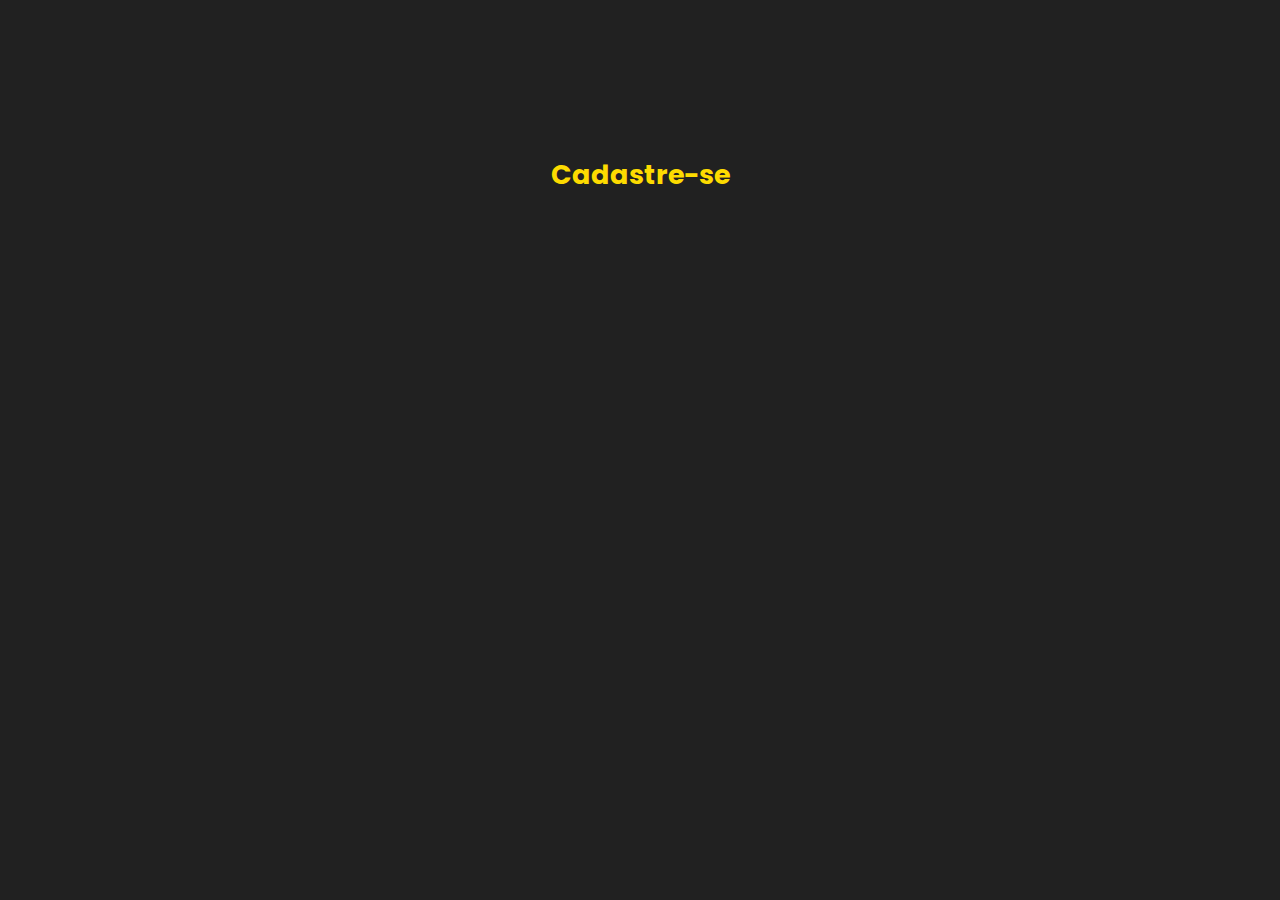
<file: cadastro/index.html>
<!DOCTYPE html>
<html lang="en">
<head>
    <meta charset="UTF-8">
    <meta name="viewport" content="width=device-width, initial-scale=1.0">
    <title>Estoque</title>
    <link rel="stylesheet" href="./stylescadastro.css">
</head>
<body>
    <button class="btn2" id="toggleButton">
        Cadastre-se
    </button>
    <div class="input-group" id="inputGroup"><br>
        <div class="input-container">
            <input class="input" required autocomplete="off" type="text" name="Usuário" id="username">
            <label class="label" for="username">Email</label>
        </div>
        <div class="input-container">
            <input class="input" required autocomplete="off" type="password" name="Senha" id="senha">
            <label class="label" for="senha">Senha</label>
        </div>
        <div class="input-container">
            <input class="input" required autocomplete="off" type="password" name="Confirme a senha" id="confirme">
            <label class="label" for="confirme">Confirme a senha</label>
        </div>
        <div class="input-container">
            <input class="input" required autocomplete="off" type="date" name="Nascimento" id="nascimento">
            <label class="label" for="nascimento"></label>
        </div><br>
        <div>
            <button class="btn3" id="cadastrarButton" onclick="window.location.href='../Login/index.html'">
                Cadastrar
            </button>
        </div>
    </div>

    <script>
        document.getElementById('toggleButton').addEventListener('click', function() {
            var inputGroupElement = document.getElementById('inputGroup');
            inputGroupElement.classList.toggle('show');
        });

        // Função para verificar se todos os campos estão preenchidos
        function checkInputs() {
            var username = document.getElementById('username').value;
            var senha = document.getElementById('senha').value;
            var confirme = document.getElementById('confirme').value;
            var nascimento = document.getElementById('nascimento').value;

            var cadastrarButton = document.getElementById('cadastrarButton');

            if (username && senha && confirme && nascimento) {
                cadastrarButton.classList.add('show');
            } else {
                cadastrarButton.classList.remove('show');
            }
        }

        // Adiciona o evento input a todos os campos
        var inputs = document.querySelectorAll('.input');
        inputs.forEach(function(input) {
            input.addEventListener('input', checkInputs);
        });

        // Verificação inicial
        checkInputs();
    </script>
</body>
</html>
</file>
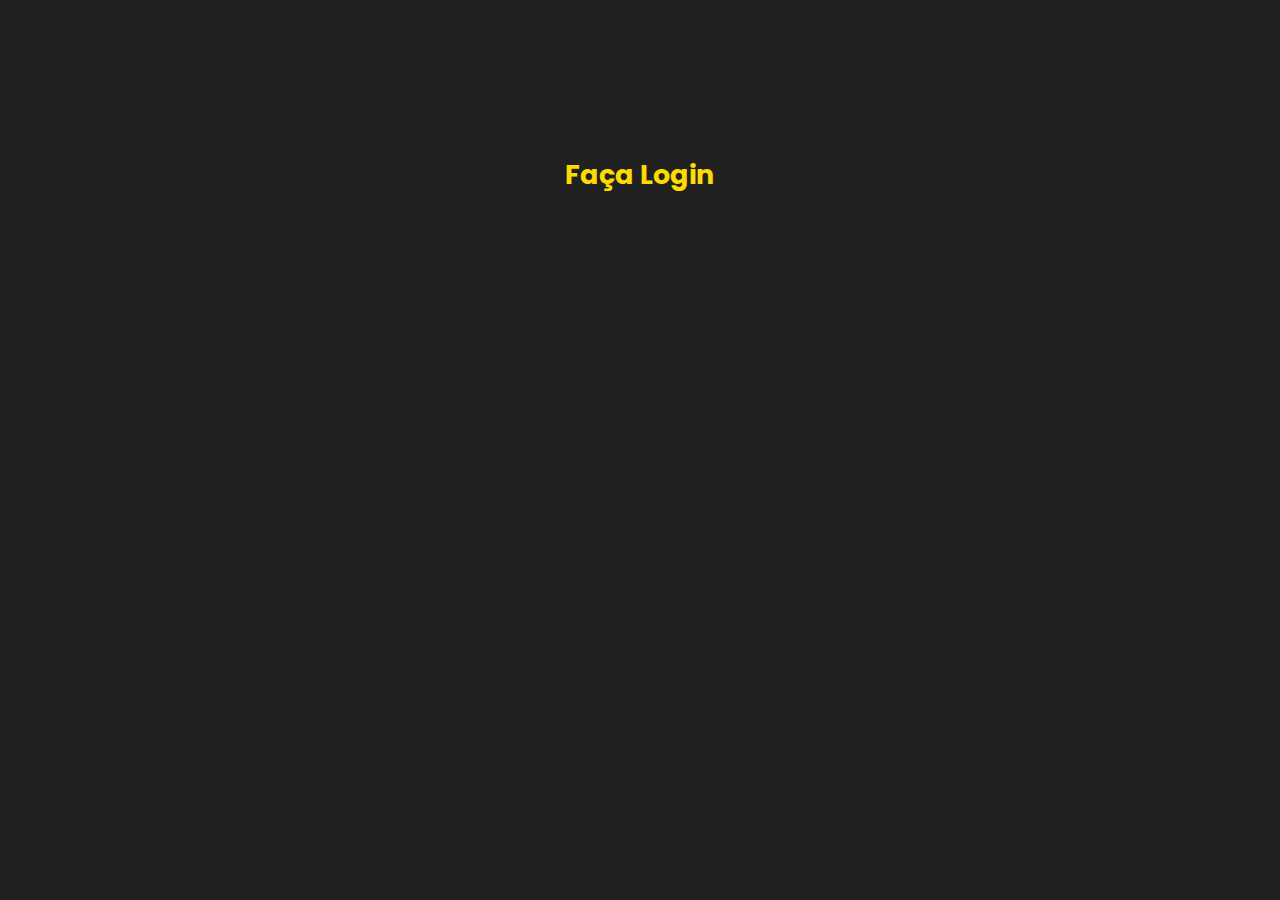
<file: Login/index.html>
<!DOCTYPE html>
<html lang="en">
<head>
    <meta charset="UTF-8">
    <meta name="viewport" content="width=device-width, initial-scale=1.0">
    <title>Estoque</title>
    <link rel="stylesheet" href="./styles.css">
    <link rel="stylesheet" href="./styles_hyperlink.css">
</head>
<body>
    <button class="btn" id="toggleButton">
      Faça Login
    </button>
    <div class="input-group" id="inputGroup"><br>
        <div class="input-container">
            <input class="input" required autocomplete="off" type="email" name="Usuário" id="username">
            <label class="label" for="username">Email</label>
        </div>
        <div class="input-container">
            <input class="input" required autocomplete="off" type="password" name="Senha" id="senha">
            <label class="label" for="senha">Senha</label>
        </div>
        <div>
          <button class="btn4" id="entrar" onclick="redirectPaginaInicial()">
            Entrar
          </button>
        </div><br>
        <div class="a">
          <a href="index2.html" id="special-link">Não tem cadastro? Clique Aqui</a>
        </div>
    </div>

    <script>
      document.getElementById('toggleButton').addEventListener('click', function() {
        var inputGroupElement = document.getElementById('inputGroup');
        inputGroupElement.classList.toggle('show');
      });

      // Função para verificar se todos os campos estão preenchidos
        function checkInputs() {
            var username = document.getElementById('username').value;
            var senha = document.getElementById('senha').value;
          
            var EntrarButton = document.getElementById('entrar');

            if (username && senha) {
                EntrarButton.classList.add('show');
            } else {
                EntrarButton.classList.remove('show');
            }
        }

        function redirectPaginaInicial(){
            window.location.href = "../paginainicial/index.html"; 
        }

        // Adiciona o evento input a todos os campos
        var inputs = document.querySelectorAll('.input');
        inputs.forEach(function(input) {
            input.addEventListener('input', checkInputs);
        });

        // Verificação inicial
        checkInputs();
    </script>
</body>
</html>
</file>
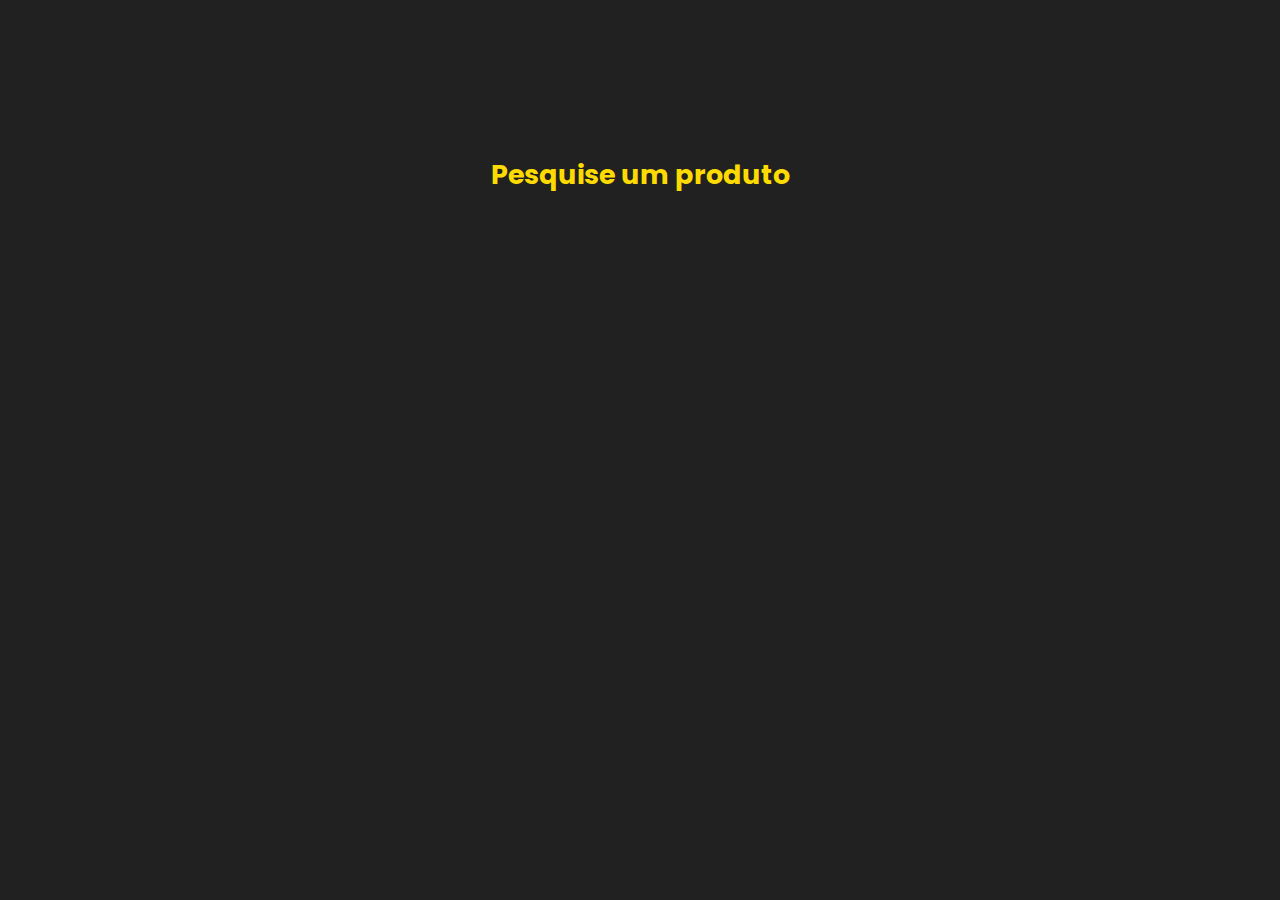
<file: pagina_pesquisa/teste.html>
<html lang="en">
<head>
    <meta charset="UTF-8">
    <meta name="viewport" content="width=device-width, initial-scale=1.0">
    <title>Estoque</title>
    <link rel="stylesheet" href="./teste.css">
    <link rel="stylesheet" href="./testelink.css">
</head>
<body>
    <button class="btn" id="toggleButton">
      Pesquise um produto
    </button>
    <div class="input-group" id="inputGroup"><br>
        <div class="input-container">
            <input class="input" required autocomplete="off" type="text" name="Usuário" id="username">
            <label class="label" for="username">ID do produto</label>
        </div>
        <div>
          <button class="btn4" id="entrar">
            <div class="a">
              <a href="teste2.html" id="special-link">Pesquisar</a>
          </button>
        </div><br>
        </div>
    </div>

    <script>
      document.getElementById('toggleButton').addEventListener('click', function() {
        var inputGroupElement = document.getElementById('inputGroup');
        inputGroupElement.classList.toggle('show');
      });

      // Função para verificar se todos os campos estão preenchidos
        function checkInputs() {
            var username = document.getElementById('username').value;

          
            var EntrarButton = document.getElementById('entrar');

            if (username) {
                EntrarButton.classList.add('show');
            } else {
                EntrarButton.classList.remove('show');
            }
        }

        // Adiciona o evento input a todos os campos
        var inputs = document.querySelectorAll('.input');
        inputs.forEach(function(input) {
            input.addEventListener('input', checkInputs);
        });

        // Verificação inicial
        checkInputs();
    </script>
</body>
</html>
</file>
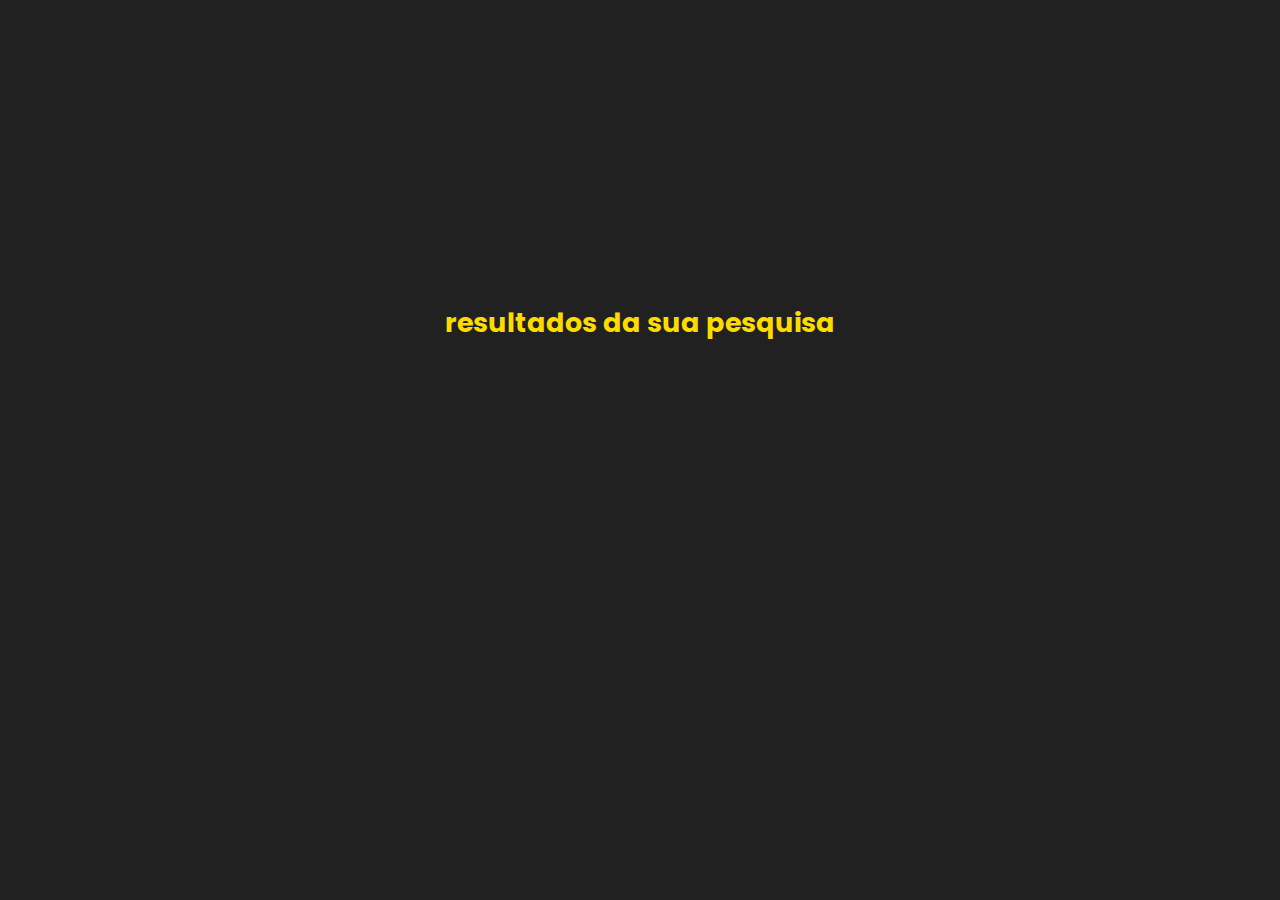
<file: pagina_pesquisa/teste2.html>
<html lang="en">
<head>
    <meta charset="UTF-8">
    <meta name="viewport" content="width=device-width, initial-scale=1.0">
    <title>Estoque</title>
    <link rel="stylesheet" href="./testepesquisa.css">
</head>
<body>
    <button class="btn2" id="toggleButton">
        resultados da sua pesquisa
    </button>

    <script>
        document.getElementById('toggleButton').addEventListener('click', function() {
            var inputGroupElement = document.getElementById('inputGroup');
            inputGroupElement.classList.toggle('show');
        });

        // Função para verificar se todos os campos estão preenchidos
        function checkInputs() {
            var username = document.getElementById('username').value;
            var senha = document.getElementById('senha').value;
            var confirme = document.getElementById('confirme').value;
            var nascimento = document.getElementById('nascimento').value;

            var cadastrarButton = document.getElementById('cadastrarButton');

            if (username && senha && confirme && nascimento) {
                cadastrarButton.classList.add('show');
            } else {
                cadastrarButton.classList.remove('show');
            }
        }

        // Adiciona o evento input a todos os campos
        var inputs = document.querySelectorAll('.input');
        inputs.forEach(function(input) {
            input.addEventListener('input', checkInputs);
        });

        // Verificação inicial
        checkInputs();
    </script>
</body>
</html>
</file>
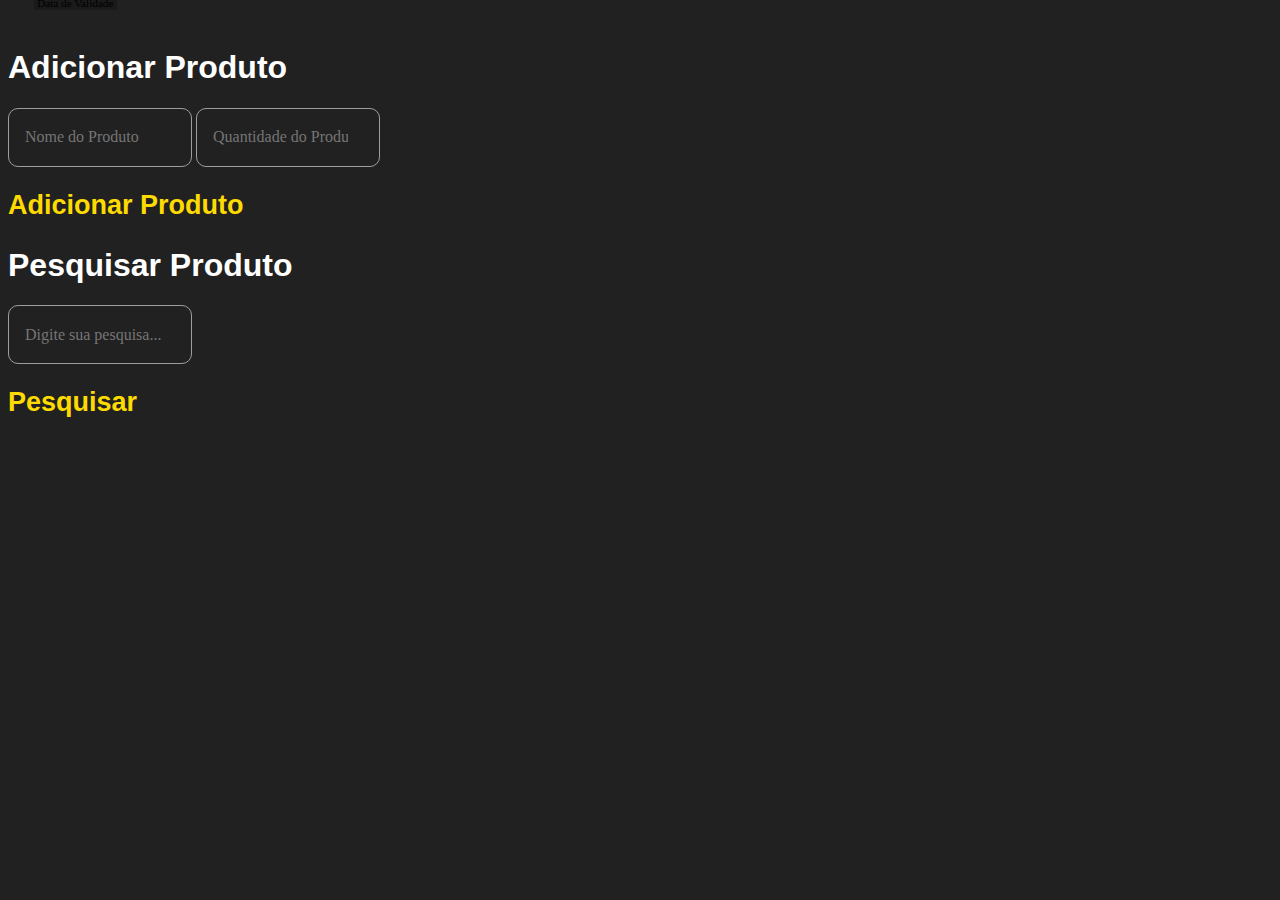
<file: adicionar e remover/projeto/Remover.html>
<!DOCTYPE html>
<html lang="pt-BR">
<head>
    <meta charset="UTF-8">
    <meta name="viewport" content="width=device-width, initial-scale=1.0">
    <link rel="stylesheet" href="box.css">
    <title>Pesquisar Produto</title>
    <style>
        body {
            display: flex;
            justify-content: space-between;
            align-items: center;
            justify-items: center;
        }
        .btn2 {
            box-shadow: inset 0 0 0 0 #fddb00;
            color: #fddb00;
            position: relative;
            padding: 0 .25rem;
            margin: 0 -.25rem;
            transition: color .3s ease-in-out, box-shadow .3s ease-in-out;
            font-family: 'Poppins', sans-serif;
            font-size: 27px;
            font-weight: 900;
            line-height: 1.5;
            text-decoration: none;
            border: none;
            background-color: transparent;
            cursor: pointer;
            text-align: center;
            visibility: visible;
            
        }

        .btn2:hover {
            color: #fff;
            box-shadow: inset 200px 0 0 0 #fddb00;
        }

        .input {
            all: unset;
            color: #fefefe;
            padding: 1rem;
            border: 1px solid #9e9e9e;
            border-radius: 10px;
            transition: 150ms cubic-bezier(0.4, 0, 0.2, 1);
            width: 150px;
            height: 25px;
        }

        .input:focus {
            border: 1px solid var(--primary);
        }

        .input:is(:focus, :valid) ~ .label {
            transform: translateY(-120%) scale(0.7);
            background-color: #1a1a1a;
            padding-inline: 0.3rem;
            color: var(--primary);
        }
        .label {
        position: absolute;
        top: 1rem;
        left: 1rem;
        color: #d4d4d4;
        pointer-events: none;
        transition: 150ms cubic-bezier(0.4, 0, 0.2, 1);
        background-color: transparent;
        }

        
        .aba-pesquisar, #results {
            margin-top: 20px;
            width: 45%;
        }
        .product {
            margin-bottom: 20px;
            padding: 10px;
            display: flex;
            align-items: center;
            border: 1px solid #ccc;
        }
        .product button {
            margin-left: 10px;
            padding: 5px 10px;
        }
        #results {
            display: flex;
            flex-wrap: wrap;
            justify-content: flex-end;
        }
        .product {
            margin: 10px;
        }
        .aba-pesquisar h1{
            font-family: 'Poppins', sans-serif;;
        }

    </style>
</head>
<body>
    <div class="aba-pesquisar">
        <h1 id="Adicionar">Adicionar Produto</h1>
        <form id="add-product-form">
            <input type="text" id="product-name" class="input" name="name" placeholder="Nome do Produto" required>
            <input type="number" id="product-price" class="input" name="price" placeholder="Quantidade do Produto" required><br><br>
            <button type="submit" class="btn2">Adicionar Produto</button>
        </form>
        
        <h1 id="pesquisar">Pesquisar Produto</h1>
        <form id="search-form">
            <input type="text" class="input" id="query" name="query" placeholder="Digite sua pesquisa..."><br><br>
            <label class="label" for="dthValidade">Data de Validade</label>
            <button type="submit" class="btn2">Pesquisar</button>
        </form>
    </div>

    <div id="results"></div>

    <script>
        // Carrega produtos do localStorage
        let products = JSON.parse(localStorage.getItem('products')) || [
            { id: 1, name: 'Produto A', price: 100 },
            { id: 2, name: 'Produto B', price: 200 },
            { id: 3, name: 'Produto C', price: 300 }
        ];

        // Lista para armazenar os IDs dos produtos salvos
        let savedProductIds = JSON.parse(localStorage.getItem('savedProductIds')) || [];

        // Função para salvar produtos no localStorage
        function saveProducts() {
            localStorage.setItem('products', JSON.stringify(products));
        }

        // Função para salvar IDs no localStorage
        function saveProductIds() {
            localStorage.setItem('savedProductIds', JSON.stringify(savedProductIds));
        }

        // Adicionar novo produto
        document.getElementById('add-product-form').addEventListener('submit', function(event) {
            event.preventDefault();
            const name = document.getElementById('product-name').value;
            const price = document.getElementById('product-price').value;

            const product = { id: Date.now(), name, price };
            products.push(product);
            saveProducts();

            document.getElementById('add-product-form').reset();
            alert('Produto adicionado com sucesso!');
        });

        // Função para exibir os resultados
        function displayResults(results) {
            const resultsDiv = document.getElementById('results');
            resultsDiv.innerHTML = '';

            if (results.length > 0) {
                results.forEach(product => {
                    const productDiv = document.createElement('div');
                    productDiv.classList.add('product');
                    
                    const textDiv = document.createElement('div');
                    textDiv.textContent = `ID: ${product.id}, Nome: ${product.name}, Quantidade${product.price}`;
                    
                    const button = document.createElement('button');
                    button.textContent = 'Remover';
                    button.addEventListener('click', () => {
                        // Adicionar o ID do produto à lista e salvar no localStorage
                        savedProductIds.push(product.id);
                        saveProductIds();
                        console.log(`ID do produto salvo: ${product.id}`);
                        console.log(`Lista de IDs: ${savedProductIds}`);

                        // Remover o produto da lista de produtos exibidos
                        products = products.filter(p => p.id !== product.id);
                        saveProducts();
                        
                        // Atualizar a exibição dos produtos
                        displayResults(products.filter(p => p.name.toLowerCase().includes(query)));
                    });
                    
                    productDiv.appendChild(textDiv);
                    productDiv.appendChild(button);
                    resultsDiv.appendChild(productDiv);
                });
            } else {
                resultsDiv.textContent = 'Nenhum produto encontrado.';
            }
        }

        // Pesquisar produtos
        document.getElementById('search-form').addEventListener('submit', function(event) {
            event.preventDefault();
            const query = document.getElementById('query').value.toLowerCase();

            // Carrega produtos atualizados do localStorage
            products = JSON.parse(localStorage.getItem('products')) || [];

            const results = products.filter(product => 
                product.name.toLowerCase().includes(query)
            );

            displayResults(results);
        });
    </script>
</body>
</html>
</file>
<file: cadastro/stylescadastro.css>
@import url("https://fonts.googleapis.com/css2?family=Poppins:wght@700&display=swap");



body {
  display: grid;
  height: 70vh;
  place-items: center center;
  background-color:  #212121; /* Just for better visibility */
}

.btn2 {
  box-shadow: inset 0 0 0 0 #fddb00;
  color:#fddb00;
  position: relative;
  padding: 0 .25rem;
  margin: 20 -.25rem;
  transition: color .3s ease-in-out, box-shadow .3s ease-in-out;
  font-family: 'Poppins', sans-serif;
  font-size: 27px;
  font-weight: 700;
  line-height: 1.5;
  text-decoration: none;
  border: none;
  background-color: transparent;
  cursor: pointer;
}

.btn2:hover {
  color: #fff;
  box-shadow: inset 200px 0 0 0 #fddb00;
}

.btn3 {
  box-shadow: inset 0 0 0 0#fddb00;
  color: #fddb00;
  position: relative;
  padding: 0 .25rem;
  margin: 0 -.25rem;
  transition: color .3s ease-in-out, box-shadow .3s ease-in-out, opacity 0.5s ease-in-out;
  font-family: 'Poppins', sans-serif;
  font-size: 27px;
  font-weight: 700;
  line-height: 1.5;
  text-decoration: none;
  border: none;
  background-color: transparent;
  cursor: pointer;
  opacity: 0; /* Hidden by default */
  visibility: hidden; /* Prevents clicks when hidden */
}

.btn3.show {
  opacity: 1;
  visibility: visible;
}

.btn3:hover {
  color: #fff;
  box-shadow: inset 200px 0 0 0 #fddb00;
}

.input-group {
  font-family: 'Poppins', sans-serif;
  font-size: 1.25rem;
  position: relative;
  --primary: #2196f3;
  max-height: 0;
  opacity: 0;
  overflow: hidden;
  transition: max-height 0.5s ease, opacity 0.5s ease;
}

.input-container {
  margin-bottom: 15px; /* Add spacing between input fields */
  position: relative;
}

.input {
  all: unset;
  color: #fefefe;
  padding: 1rem;
  border: 1px solid #9e9e9e;
  border-radius: 10px;
  transition: 150ms cubic-bezier(0.4, 0, 0.2, 1);
}

.label {
  position: absolute;
  top: 1rem;
  left: 1rem;
  color: #d4d4d4;
  pointer-events: none;
  transition: 150ms cubic-bezier(0.4, 0, 0.2, 1);
}

.input:focus {
  border: 1px solid var(--primary);
}

.input:is(:focus, :valid) ~ label {
  transform: translateY(-120%) scale(0.7);
  background-color: #1a1a1a;
  padding-inline: 0.3rem;
  color: var(--primary);
}

.input-group.show {
  max-height: 500px; /* Ajuste conforme necessário */
  opacity: 1;
}
</file>
<file: Login/styles.css>
/* Import the Poppins font */
@import url("https://fonts.googleapis.com/css2?family=Poppins:wght@700&display=swap");

body {
  display: grid;
  height: 70vh;
  place-items: center center;
  background-color:  #212121; /* Just for better visibility */
}

/* Button styles */
.btn {
  box-shadow: inset 0 0 0 0 #fddb00;
  color: #fddb00;
  position: relative;
  padding: 0 .25rem;
  margin: 0 -.25rem;
  transition: color .3s ease-in-out, box-shadow .3s ease-in-out;
  font-family: 'Poppins', sans-serif;
  font-size: 27px;
  font-weight: 700;
  line-height: 1.5;
  text-decoration: none;
  border: none;
  background-color: transparent;
  cursor: pointer;
  text-align: center;

}

.btn:hover {
  color: #fff;
  box-shadow: inset 200px 0 0 0#fddb00;
}

.input-group {
  font-family: 'Poppins', sans-serif;
  font-size: 1.25rem;
  position: relative;
  --primary: #2196f3;
  max-height: 0;
  height: 50vh;
  opacity: 0;
  overflow: hidden;
  transition: max-height 0.5s ease, opacity 0.5s ease;
  
}
.btn4 {
  box-shadow: inset 0 0 0 0#fddb00;
  color: #fddb00;
  position: relative;
  padding: 0 .25rem;
  margin: 0 -.25rem;
  transition: color .3s ease-in-out, box-shadow .3s ease-in-out, opacity 0.5s ease-in-out;
  font-family: 'Poppins', sans-serif;
  font-size: 27px;
  font-weight: 700;
  line-height: 1.5;
  text-decoration: none;
  border: none;
  background-color: transparent;
  cursor: pointer;
  text-align: center;
  opacity: 0; /* Hidden by default */
  visibility: hidden; /* Prevents clicks when hidden */
}
.btn4.show {
  opacity: 1;
  visibility: visible;
}
.btn4:hover {
  color: #fff;
  box-shadow: inset 200px 0 0 0 #fddb00;
}
.input-container {
    margin-bottom: 15px; /* Add spacing between input fields */
    position: relative;
  }
.input {
  all: unset;
  color: #fefefe;
  padding: 1rem;
  border: 1px solid #9e9e9e;
  border-radius: 10px;
  transition: 150ms cubic-bezier(0.4, 0, 0.2, 1);
}

.label {
  position: absolute;
  top: 1rem;
  left: 1rem;
  color: #d4d4d4;
  pointer-events: none;
  transition: 150ms cubic-bezier(0.4, 0, 0.2, 1);
}

.input:focus {
  border: 1px solid var(--primary);
}

.input:is(:focus, :valid) ~ label {
  transform: translateY(-120%) scale(0.7);
  background-color: #1a1a1a;
  padding-inline: 0.3rem;
  color: var(--primary);
}

.input-group.show {
  max-height: 500px; /* Ajuste conforme necessário */
  opacity: 1;
}
</file>
<file: Login/styles_hyperlink.css>
#special-link {
    box-shadow: inset 0 0 0 0 #fddb00;
    color: #fddb00;
    padding: 0 .25rem;
    margin: 0 -.25rem;
    transition: color .3s ease-in-out, box-shadow .3s ease-in-out;
  }
#special-link:hover {
    color: #fff;
    box-shadow: inset 350px 0 0 0 #fddb00;;
  }
</file>
<file: pagina_pesquisa/teste.css>
/* Import the Poppins font */
@import url("https://fonts.googleapis.com/css2?family=Poppins:wght@700&display=swap");

body {
  display: grid;
  height: 70vh;
  place-items: center center;
  background-color:  #212121; /* Just for better visibility */
}

/* Button styles */
.btn {
  box-shadow: inset 0 0 0 0 #fddb00;
  color: #fddb00;
  position: relative;
  padding: 0 .25rem;
  margin: 0 -.25rem;
  transition: color .3s ease-in-out, box-shadow .3s ease-in-out;
  font-family: 'Poppins', sans-serif;
  font-size: 27px;
  font-weight: 700;
  line-height: 1.5;
  text-decoration: none;
  border: none;
  background-color: transparent;
  cursor: pointer;
  text-align: center;

}

.btn:hover {
  color: #fff;
  box-shadow: inset 300px 0 0 0#fddb00;
}

.input-group {
  font-family: 'Poppins', sans-serif;
  font-size: 1.25rem;
  position: relative;
  --primary: #2196f3;
  max-height: 0;
  height: 50vh;
  opacity: 0;
  overflow: hidden;
  transition: max-height 0.5s ease, opacity 0.5s ease;
  
}
.btn4 {
  box-shadow: inset 0 0 0 0 #fddb00;
  color: #fddb00;
  position: relative;
  padding: 0 .25rem;
  margin: 0 -.25rem;
  transition: color .3s ease-in-out, box-shadow .3s ease-in-out, opacity 0.5s ease-in-out;
  font-family: 'Poppins', sans-serif;
  font-size: 27px;
  font-weight: 700;
  line-height: 1.5;
  text-decoration: none;
  border: none;
  background-color: transparent;
  cursor: pointer;
  text-align: center;
  opacity: 0; /* Hidden by default */
  visibility: hidden; /* Prevents clicks when hidden */
}
.btn4.show {
  opacity: 1;
  visibility: visible;
}
.btn4:hover {
  color: #fff;
  box-shadow: inset 190px 0 0 0 #fddb00;
}
.input-container {
    margin-bottom: 15px; /* Add spacing between input fields */
    position: relative;
  }
.input {
  all: unset;
  color: #fefefe;
  padding: 1rem;
  border: 1px solid #9e9e9e;
  border-radius: 10px;
  transition: 150ms cubic-bezier(0.4, 0, 0.2, 1);
}

.label {
  position: absolute;
  top: 1rem;
  left: 1rem;
  color: #d4d4d4;
  pointer-events: none;
  transition: 150ms cubic-bezier(0.4, 0, 0.2, 1);
}

.input:focus {
  border: 1px solid var(--primary);
}

.input:is(:focus, :valid) ~ label {
  transform: translateY(-120%) scale(0.7);
  background-color: #1a1a1a;
  padding-inline: 0.3rem;
  color: var(--primary);
}

.input-group.show {
  max-height: 500px; /* Ajuste conforme necessário */
  opacity: 1;
}
</file>
<file: pagina_pesquisa/testelink.css>
#special-link {
    box-shadow: inset 0 0 0 0 #fddb00;
    color: #fddb00;
    padding: 0 .25rem;
    margin: 0 -.25rem;
    transition: color .3s ease-in-out, box-shadow .3s ease-in-out;
  }
#special-link:hover {
    color: #fff;
    box-shadow: inset 350px 0 0 0 #fddb00;
  }
</file>
<file: pagina_pesquisa/testepesquisa.css>
@import url("https://fonts.googleapis.com/css2?family=Poppins:wght@700&display=swap");



body {
  display: grid;
  height: 70vh;
  place-items: center center;
  background-color:  #212121; /* Just for better visibility */
}

.btn2 {
  box-shadow: inset 0 0 0 0 #fddb00;
  color: #fddb00;
  position: relative;
  padding: 0 .25rem;
  margin: 20 -.25rem;
  transition: color .3s ease-in-out, box-shadow .3s ease-in-out;
  font-family: 'Poppins', sans-serif;
  font-size: 27px;
  font-weight: 700;
  line-height: 1.5;
  text-decoration: none;
  border: none;
  background-color: transparent;
  cursor: pointer;
}

.btn2:hover {
  color: #fff;
  box-shadow: inset 400px 0 0 0#fddb00;
}

.btn3 {
  box-shadow: inset 0 0 0 0#fddb00;
  color: #fddb00;
  position: relative;
  padding: 0 .25rem;
  margin: 0 -.25rem;
  transition: color .3s ease-in-out, box-shadow .3s ease-in-out, opacity 0.5s ease-in-out;
  font-family: 'Poppins', sans-serif;
  font-size: 27px;
  font-weight: 700;
  line-height: 1.5;
  text-decoration: none;
  border: none;
  background-color: transparent;
  cursor: pointer;
  opacity: 0; /* Hidden by default */
  visibility: hidden; /* Prevents clicks when hidden */
}

.btn3.show {
  opacity: 1;
  visibility: visible;
}

.btn3:hover {
  color: #fff;
  box-shadow: inset 200px 0 0 0 #fddb00;
}

.input-group {
  font-family: 'Poppins', sans-serif;
  font-size: 1.25rem;
  position: relative;
  --primary: #fddb00;
  max-height: 0;
  opacity: 0;
  overflow: hidden;
  transition: max-height 0.5s ease, opacity 0.5s ease;
}

.input-container {
  margin-bottom: 15px; /* Add spacing between input fields */
  position: relative;
}

.input {
  all: unset;
  color: #fefefe;
  padding: 1rem;
  border: 1px solid #9e9e9e;
  border-radius: 10px;
  transition: 150ms cubic-bezier(0.4, 0, 0.2, 1);
}

.label {
  position: absolute;
  top: 1rem;
  left: 1rem;
  color: #d4d4d4;
  pointer-events: none;
  transition: 150ms cubic-bezier(0.4, 0, 0.2, 1);
}

.input:focus {
  border: 1px solid var(--primary);
}

.input:is(:focus, :valid) ~ label {
  transform: translateY(-120%) scale(0.7);
  background-color: #1a1a1a;
  padding-inline: 0.3rem;
  color: var(--primary);
}

.input-group.show {
  max-height: 500px; /* Ajuste conforme necessário */
  opacity: 1;
}
</file>
<file: adicionar e remover/projeto/box.css>
*{
    background-color: #212121;
}

#results{
  color: white;
  padding: 10px;
  width: 100px;
}
#product-name{
  color: white;
}
#product-price{
  color: white;
}
#pesquisar{
  color: white;
}
#Adicionar{
  color: white;
}
</file>
